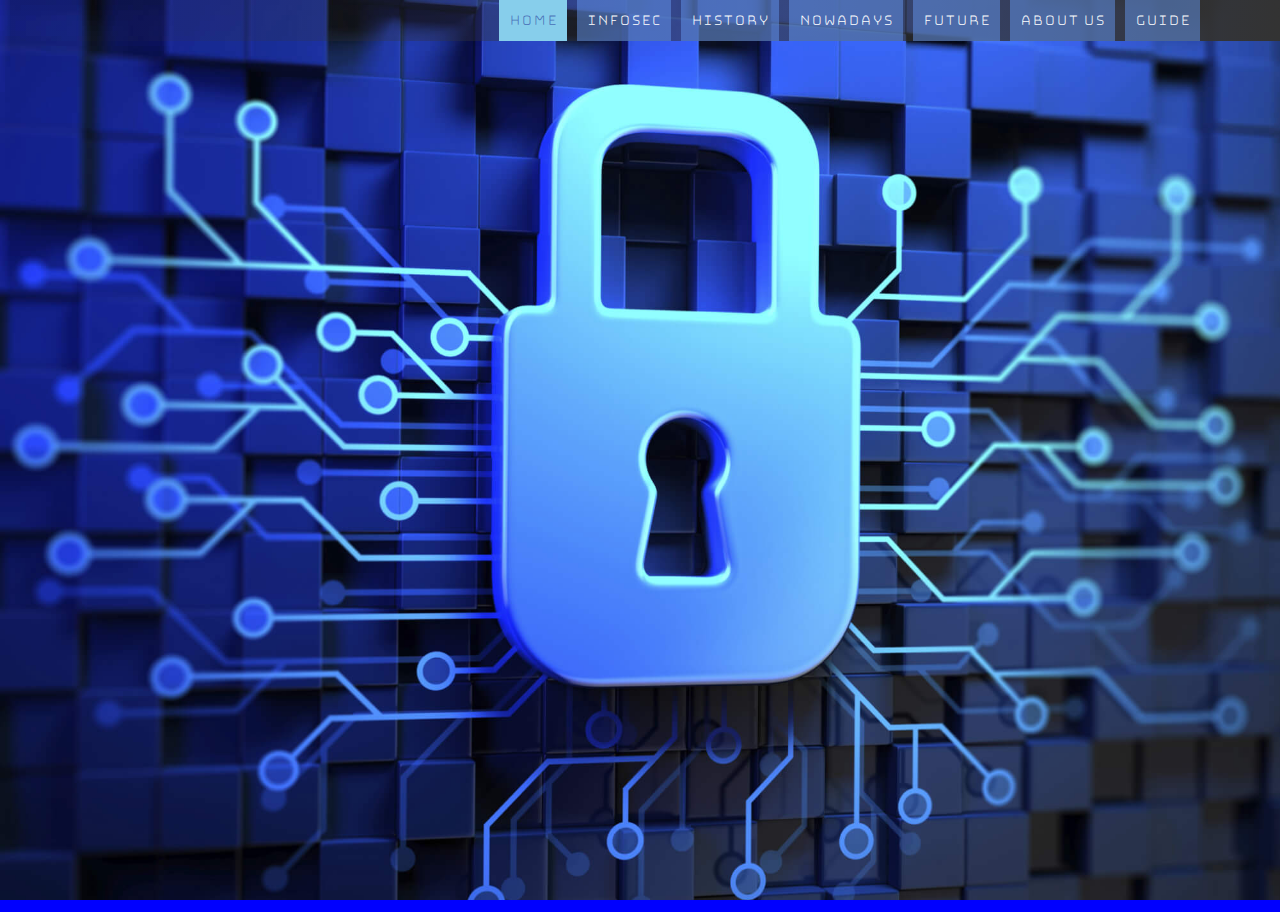
<file: index.html>
<!DOCTYPE html>
<html>
<head>
	<link rel="stylesheet" href="./css/cssmain.css">
	<link href="https://fonts.googleapis.com/css?family=Bungee+Hairline" rel="stylesheet">
	<link href="https://fonts.googleapis.com/css?family=Raleway:300" rel="stylesheet">
	<meta name="viewport" content="width=device-width, initial-scale=0.41, maximum-scale=1" />
</head>


<body link="#C0C0C0" vlink="#808080" alink="#FF0000">
	<div id="header">
		<ul>
			<li><input type="radio" onclick="handleClick(this)" id="g-option" name="selector"><label  for="g-option" id="g-option">GUIDE</label></li>
			<li><input type="radio" onclick="handleClick(this)" id="a-option" name="selector"><label  id="a-option" for="a-option">ABOUT US</label></li>
			<li><input type="radio" onclick="handleClick(this)" id="f-option" name="selector"><label  for="f-option" id="f-option">FUTURE</label></li>
			<li><input type="radio" onclick="handleClick(this)" id="n-option" name="selector"><label  for="n-option" id="n-option">NOWADAYS</label></li>
			<li><input type="radio" onclick="handleClick(this)" id="h-option" name="selector"><label  for="h-option" id="h-option">HISTORY</label></li>
			<li><input type="radio" onclick="handleClick(this)" id="i-option" name="selector"><label  for="i-option" id="i-option">InfoSec</label></li>
			<li><input type="radio" onclick="handleClick(0)" id="home-option" name="selector" checked="checked" ><label  for="home-option" id="home-option">HOME</label></li>
		</ul>
	</div>

	<div id="text" style="color: rgba(240,240,258,0.0)">
		>INFORMATION SECURITY
	</div>

	<div id="team" style="color: rgba(240,240,258,0.0)">
		>Team R
	</div>

	<div class="info" id="aboutis" >
	<h2>About Information Security</h2>
	We use <i>information security</i> every single day. We use it when we go to the shop and hide the card's PIN with our hands, when we protect our passwords, or when we keep our home key hidden. It's just that we don't think about it too much, or <i>at least</i> as much as we should.<br><br>
So, basically, information security means <i>preventing any type of unauthorized access</i> of our information.<br><br>
Information security covers lots of sub-areas, such as encryption, privacy, authentication, internet security and device-based security<br><br>
Here at <i><b>UCL</b></i>, research is very important. That is why we decided to ask the best people in the field about our research.<br></br>
As Meiser Sebastian, one of the UCL's academic staff, gave us a definition on his own, "Information security is about <i>analyzing</i> how the real world or real protocols are different from a computer trusted environment".<br>
We asked him why information security is important. Here is his answer(slightly paraphrased):<br><br>
"We live in a globally connected society that involves internet and applications which enables us to communicate all over the globe. The technology gives us a lot of opportunities but it also comes with risks.<br>
In a small environment, traditional security measures like physically going to a bank where they know you, your identity, your signature - they can conduct verifications. But to expand this globally, information security is needed.<br>
When you send something via the internet, <u>anyone</u> can potentially see it. For instance, internet banking will be too far-fetched without having security in the first place. This means that information security is important in achieving all these tasks in a safe way.<br>
In conclusion, in order to expand a physical and easily controllable action to a global environment/longer distances within a shorter time, security mechanisms are required."<br><br>

You go, UCL!<br>
<br>
<br>
For a quick introduction to information security, you can watch this video. It covers a lot of the basics regarding the topic.<br>
   <br>
   <iframe width="640" height="360" src="https://www.youtube.com/embed/92TUEOic9UE" frameborder="0" allowfullscreen style="margin: auto;"></iframe>
   <br><br>
	</div>
	

	<div class="info" id="history" >
		<h2><u>History of Information Security</u></h2>

<i>Information Security</i> has been an issue for a very long time. It might even exist since the invention of communication itself. For instance, the Romans created the Caesar cipher in <u>50 BC</u>; in order to have a safe medium of communication for their diplomats and military.<br><br>
But, the computers brought Information Security to a next level of complexity and importance.<br> <br>
<u>In the 1960s</u>, the early ages of computers, almost anyone with the most basic knowledge of computers could break into a device; until the first passwords and other digital protections were created<br><br>
<u>In the 1970s</u>, governments and other big organisations started using networks with critical data through telephone lines. When people realized the vulnerability of these infrastructures, they began working on the research of exploitable breaches. So, the first people who stole data, via the infiltration of telephone lines, were the first groups of hackers in the History of Computing. That is the first milestone of Information Security as it raised a new kind of threat for privacy<br><br>
<u>In the 1980s</u>: this strange decade witnessed a dramatic increase of cyber-attacks on banks' and other companies' servers while Information Security was only at its premises! Consequently, numerous robberies from a distance took place but neither the counter attacks nor the defensive measures existed at the time. Governments decided to establish new jurisdictions to penalize online offenses and started pursuing hackers. For instance, the 414s, a group of teenagers from Milwaukee who broke into various computer systems doing little damage but having the potential to do much worse, warned the US government and the FBI about the security issues of the national institutions. Indeed, their spokesman, Neal Patrick testified before the US House of representatives in 1983 about theses risks and arguably led to the six bill that were passed that year. That period marks an important progress in Information Security, elevating it to a national matter.<br><br>
<u>In the 1990s</u>, as the Internet was just released the year before, the masses started putting their personal information online.  Thus, all of these people became new preys for hackers who could benefit from their personal data. Important private data was stolen during these years, but once again, that extensively influenced the growth of Information Security. Firewalls as well as Antivirus began to be commercialized at a larger, global scale<br><br>
<u>In the 2000s</u>, as cybercrime became a true crime, the dissuasive aspect of hacking started to arise. However, Information Security still had to evolve as new hacking methods were created and new breaches in the online computer systems were found almost every day due to a gigantic community of hackers throughout the world. Next generations of Firewalls were developed and privacy became an everyday life concern for millions, if not billions of people.<br><br>
<u>In the 2010s</u>, the smartphones started to be used by billions of people, and raised new concerns for privacy and data security. For example, contactless payment platforms on smartphones could be hijacked by bold-enough hackers. This leads to a peer-to-peer theft on a daily basis, unless new and complex encryption methods like fingerprint authentications were created. These improvements in Information Security allow safe transactions and brand new technologies to develop<br><br>
<i>The future</i> of technology can be bright, providing that Information Security <u>remains</u> a priority for big companies and governments.
<br><br>
	</div>

	<div class="info" id="nowadays" >
		<h2><u>NOWADAYS - INTERNET SECURITY </u></h2>

	<i>Internet security</i> means securing the resources on the internet against attacks over the internet. It is <u>very essential</u> as it might involve the further development of future applications of the network.
<h4><u>For companies</u></h4>
Generally speaking, there is a contradictory relationship between the security of systems and the function of systems all the time. If a system <u>never</u> opens to the external environment, there would be <i>no</i> threat to the security from outside, which makes the system absolutely safe. <i>However</i>, when a company connected with international network offers shopping online, it makes a close and internal network become an external one. Then, plenty of security troubles rise as well. Even more, it also costs a higher management fee and it decreases the efficiency of network.
However, doing online business is unavoidable in today's society. Therefore, maintaining the <u>security of internet</u> becomes the key thing.<br>
To establish a full-range of secure systems, it should include the things as follows.<br><br>
<li>access controlling</li><br>
<li>security bug checking</li><br>
<li>anti-attack spying</li><br>
<li>communication encrypting</li><br>
<li>authentication</li><br>
<li>back-up and recovery</li><br>
These can all help users to avoid network accidents and increase the usable value of network. The more important applications and data online, the more necessary it is to keep them safe.<br>
<h4><u>For individuals</u></h4>
Malware is the biggest problem for the individuals. This is a kind of malicious software that crushes down the program process by implementing computer viruses, worms or trojan horses in order to take control of it.<br><br>
There are three types of malware —— trojan horses, worms and viruses.<br><br>
<li>Trojan horse: theis kind of program looks harmless, but it actually contains some hidden code aimed at damaging the system. Emailing users with this trojan horse program without instructions is a common way to exploit.</li><br>️<li>Worm: This can be expanded by itself, as it  can automatically expand from one computer to another computer in the internet environment. It can execute some harmful operations like consuming the internet or local resources.</li><br>
<li>The virus has a clear intention, which is to attach itself into the host environment to make it convenient for the transaction between computers. Viruses can damage both hardware and software, as well as destroy data. The virus code would be implemented immediately after the host environment is executed and could affect other new host environments.<br><br>
Malware also has some specific characteristics: it's hard to install/uninstall, it modifies the preferences without the users' permission, it popps up advertisement, collecting users' information with bad intentions and many more. Dealing with malware is usually a hot topic for the software engineers.<br>
<h4><u>For governments</u></h4>
If malware is closer to individuals, organisations like "Anonymous" might be a big problem for governments.<br>
Anonymous, a famous hacker association, appeals to increase the internet freedom in the world. Based on this intention, people in this organisation have done a lot of amazing work as mentioned below.<br><br>
<li>Invade the website of lots of governments and big international companies like CIA, Chinese government, Korean government, Philipines'offical website, Taiwan's education website, Japanese prime minister's official website, Thai police's website, Facebook, Sony, etc.</li><br>
<li>Give warning of ISIS and USA government on the world-wide website.</li><br>
<li>Successfully stop ISIS's plans of attacking Italy.</li><br>
Anonymous has also exposed a phone record between British police and FBI, which content included taking action against Anonymous. It is very embarassing that something like that happened, so they always be the first target of governments. Although they might do all the actions based on good intentions, it does make us realise that our resources and private informations are not safe.<br>
<u>Simple solution</u>
To do as much as you can to protect your privacy, the first step is to install a firewall.<br>
Firewall is a layer between internal network and external network. This is a defensive system which, according to the specific rules, give access and limits the transaction of data.<br><br>
The benefits:<br><br>
<li>Strengthening the network security strategy: it doesn't need to send all the security software to every device you use.</li><br>
<li>Monitoring network access: if all the data has to go through a firewall, it can thenrecord all these and analyse the data. Therefore, if some suspicious actions occur, the firewall can give a warning and offer details.</li><br>
<li>Preventing the leakage of the internal information: As it can separate the internal and external network, the consolation of internal key partial network can be achieved. A tiny and unnoticed bug can make a huge attack from outside come true. The firewall can hide these leaking internal details.</li><br>
Once you connect your computer with a network, you are actually putting your computer into a highly dangerous environment. But it is an unavoidable step. So what we need to do is to find the balance between security and the function of the network. A system's security can never be a perfect one, but we can try to make it as perfect as we can. This is our ultimate goal!<br><br>
We asked Meiser Sebastian what kind of research is being driven nowadays at UCL. Here is what it implies:<br><br>

Meiser Sebastian's research is mainly on privacy metrics and anonymity. He tried to find quantitative metrics for anonymity. Often when discussing this people either say: you're anonymous or you're not. This can't be quantified.<br>
But he tried to analyse the TOR protocol which can be used to hijack key address. Example: if you want to visit a website but do it without telling anyone who can observe the communication, TOR protocol can be used. TOR has 3 of these server which makes it even harder to follow the path through the internet.<br>

You can imagine it as sending a letter to someone. Instead of sending the letter directly to the recipient, (in which case anyone holding that letter can see who you are and whom you're sending it to), you choose 3 friends. You send a letter to your first friend and put a second letter inside the first with an address to send it to the second friend who gets the letter from the first. Inside the second letter, you can put a third letter addressing it to a third friend. Finally, inside that, you can put the actual letter. The idea of this is that the second friend can no longer see who you are because they didn't see who sent the letter. The third friend can see the recipient but also can't see who originally sent the letter. This detaches you from the recipient and protects the anonymity of the sender. This is the idea of TOR.<br>
Mr Sebastian developed a mathematical model to model TOR and to quantify whether an attacker would succeed in de-anonymising someone.<br><br>

With his research, he attempted to show problems, vulnerability and ways to quantify them to see whether they can be overcome; and how easy/hard that'll be with an evaluation of these methods.<br><br>

Can they be overcome? <br><br>

Yes, Meiser Sebastian is currently working with George and some students to invent a better system. But it has its drawbacks. For example, TOR is really fast which is nice for browsing but not so nice for achieving anonymity. <br>
<br>
Therefore, the foundational research done previously can actually lead to better protocols and that is the current aim.
<br><br>
	</div>

	<div class="info" id="future" >
		<h2><u>The Future of information security</u></h2>

<i>The Future of information security </i> is very hard to accurately predict, largely because most forms of information security is relative.<br>
This means that we can only defend against something that we know about.<br>
That said, we can predict some things. In the modern era, there are <i>two ways</i> to access secured data.<br>

<h2>Physical protection</h2>

The first is fairly straight forward, you gain access to where the data is physically stored and access it <i>directly</i>.<br>
To defend against this, we do many things. <i>The first line of defence</i> comes in the form of law, this deters potential thieves due to fear of the consequences. <i>The next </i>comes in physical defence where measures are put in place to prevent a thief from accessing the data. <i>The third stage </i>is encryption.<br>
<br><u>Encryption</u> is a method of hiding the meaning of the data, rendering it largely useless. This process uses a variety of protocols. These protocols are then reversed when an authorised user is detected, normally, the data from this authentication is somehow involved in the encryptions, but that is another matter. This does however bring us to the problem of authentication. Just a couple of lines ago I mentioned that the data is un-encrypted when an authorised user is detected, however there are ways of tricking this process.<br>
As such much of the research in this field revolves around more secure methods of authentication.<br>
This requires the ability for people to input intensely complex keywords, and so far, the most promising route seems to be biometrics.<br>

<br><u>Biometrics</u> is the process of collecting information from the body. In this field, it is using that information in the place off a password in normal encryption systems. Doing this allows users to input a much more complex key with much less effort.<br>
However this does have some disadvantages, specifically, including all the fingers, the plans and the eyes, there are a total of fourteen easily accessible biometric sites on the human body. To alleviate this, researchers have been developing something arguably more secure.<br>
Specifically, they have devised a way of using EEG readings of a brain that is shown specific words or images as a new biometric input. What is extremely helpful is that these images can be changed. However the main problem in this case is the implementation. Until there is a more efficient means of gathering the requisite data, it will be nigh impossible to properly implement this technique.<br>

<img src="./res/pass.png" class="imgf"><br>
<h2><u>Network Protection</u></h2>

The other way of accessing secured data is accessing it <i>remotely</i>.
This mainly revolves around stopping intrusions into a network from a remote source. This involves a level of encryption, however this can be bypassed if someone intercepts the encryption key.<br>
To this end scientists have found a way of sending a cypher without the possibility of interception. They have created a system that sends one of a pair of entangled photons to the target. This allows the sender to retroactively encode data onto the photon once it has reached the recipient rather than when the sender sends the message. Thus, if the photon is intercepted, the cypher is not sent and there is no way for the encryption to be broken.<br>
<br>
Even here, at <i><u>UCL</u></i>, researchers battle with the future. We have interviewed <u>Meiser Sebastian</u>, one of the academic staff, and here is his answer:<br><br>
Can you highlight some research examples and where the research area is leading to in the future?<br><br>
We had a mathematical model for quantifying anonymity which inputs a TOR network status - a file that's uploaded every hour. TOR client uses that to know which other servers exist. So we get the file, calculate and get a number. This can be put into practice by developing an add-on. TOR comes with a browser like Firefox but more secure that automatically uses TOR.<br>
A student of Mr Sebastian made a TOR browser plugin that runs in the background to calculate our guarantees and shows whether it's good/bad/mixed and compares it with how anonymity guarantees have been in the past. If something weird happens then, as a client, you normally wouldn't be able to see it in a browser. However, the add-on would show it if the guarantees calculated are much worse than expected.<br>
The <i>benefit</i> is that the user can have a product which takes all the foundational stuff and provides some <i>advantage</i>. It is helpful in raising awareness of the user to see whether some unexpected stuff is going on and to not do stuff on internet which are too privacy-critical.<br>
<br><br>
	</div>

	<div class="info" id="about" >
		<h2><u>A summary of the team members and their roles</u></h2>

Georgia Preda<br>
<li>Designed and set-up the website</li>
<li>About information security page</li>
 <br>
Chirag Hegde<br>
<li>Future and Guide pages</li>
<li>Set the server up</li>
<li>Bibliography</li>
 <br>
Bharghavi Damodharan<br>
<li>Current research at UCL and its' implications</li>
<li>Research examples and future scope</li>
<li>Edited and proofread pages</li>
<li>Importance of Information Security</li>
 <br>
Pierre-Alexandre Gruman<br>
<li>History of Information security page</li>
<br>

Xiaohan Shen<br>
<li>Internet Security page</li><br>
<br><br><h3>Bibliography<h3><br>
"The 414s." <i>Wikipedia.</i> Wikimedia Foundation, n.d. Web. 07 Nov. 2016. <https://en.wikipedia.org/wiki/The_414s><br><br>
Bisk. "The History of Information Security." <i>The History of Information Security.</i> Villanova University, n.d. Web. 07 Nov. 2016. <https://www.villanovau.com/resources/iss/history-of-information-security/#.WB_SPTuztv4><br><br>
"Don't Ask for Your Privacy. Take It Back." <i>Reset the Net.</i> Fight for the Future, n.d. Web. 06 Nov. 2016. <https://www.resetthenet.org/><br><br>
"The Enemies of Internet." <i>The Enemies of Internet.</i> Reporters Without Borders, n.d. Web. 06 Nov. 2016. <http://surveillance.rsf.org/en/><br><br>
France-Presse, Agence. "Massive Police State Controls North Korea: Study." <i>Raw Story. </i>Rawstory.com, 19 July 2012. Web. 06 Nov. 2016. <http://www.rawstory.com/2012/07/massive-police-state-controls-north-korea-study/><br><br>
Greenwald, Glenn. "XKeyscore: NSA Tool Collects 'nearly Everything a User Does on the Internet'" <i>The Guardian. Guardian News and Media, 31 July 2013. Web. 07 Nov. 2016. <https://www.theguardian.com/world/2013/jul/31/nsa-top-secret-program-online-data><br><br>
Griffin, Andrew. "UK Surveillance Agencies Illegally Kept Data on British Citizens' Communications, Spying Court Finds." <i>The Independent.</i> Independent Digital News and Media, 17 Oct. 2016. Web. 06 Nov. 2016. <http://www.independent.co.uk/life-style/gadgets-and-tech/news/uk-spying-surveillance-investigatory-powers-bill-tribunal-gchq-intelligence-agencies-a7366386.html><br><br>
"Guardian Project - People, Apps and Code You Can Trust." <i>Guardian Project.</i> The Guardian Project, n.d. Web. 06 Nov. 2016. <https://guardianproject.info/><br><br>
Hernadi Folj Skribent, Alexandra. "I Morgon Börjar FRA-lagen Gälla." <i>SvD.se.</i> Svenska Dagbladet, 30 Nov. 2009. Web. 07 Nov. 2016. <http://www.svd.se/i-morgon-borjar-fra-lagen-galla><br><br>
"Information Security." <i>Wikipedia.</i> Wikimedia Foundation, n.d. Web. 07 Nov. 2016. <https://en.wikipedia.org/wiki/Information_security><br><br>
Julian, Ted. "Defining Moments in the History of Cyber-Security." <i>Infosecurity Magazine.</i> Reed Exhibitions Ltd., 04 Dec. 2014. Web. 07 Nov. 2016. <http://www.infosecurity-magazine.com/opinions/the-history-of-cybersecurity/><br><br>
"Kolab Community :: Collaborate in Confidence." <i>Kolab Community :: Collaborate in Confidence. </i>Kola Systems, n.d. Web. 06 Nov. 2016. <https://www.kolab.org/><br><br>
Kravets, David. "Welcome to the Machine—Yahoo Mail Scanning Exposes Another US Spy Tool." <i>Ars Technica. </i>Conde Nast Digital, 06 Oct. 2016. Web. 06 Nov. 2016. <http://arstechnica.com/tech-policy/2016/10/welcome-to-the-machine-yahoo-mail-scanning-exposes-another-us-spy-tool/><br><br>
Lawler, David. "NSA Contractor Charged over Alleged Theft of Top Secret US Government Hacking Tools." <i>The Telegraph. </i>Telegraph Media Group, 05 Oct. 2016. Web. 06 Nov. 2016. <http://www.telegraph.co.uk/news/2016/10/05/nsa-contractor-charged-over-alleged-theft-of-secret-us-governmen/><br><br>
Lynett, Mike. "A History of Information Security From Past to Present." <i>A History of Information Security From Past to Present.</i> Hybrid Document Systems Inc., 25 Nov. 2015. Web. 07 Nov. 2016. <http://blog.mesltd.ca/a-history-of-information-security-from-past-to-present><br><br>
Mohan, Vishwa. "MHA to Make Security Data Tamper-free - Times of India." <i>The Times of India.</i> Bennett, Coleman & Co. Ltd., 02 Oct. 2009. Web. 06 Nov. 2016. <http://timesofindia.indiatimes.com/india/MHA-to-make-security-data-tamper-free/articleshow/5078546.cms><br><br>
"A New Kind of Instant Messaging." <i>Project Tox.</i> Digital Ocean, n.d. Web. 06 Nov. 2016. <https://tox.chat/><br><br>
Poulsen, Kevin. "FBI's Secret Spyware Tracks Down Teen Who Made Bomb Threats." <i>Wired.com.</i> Conde Nast Digital, 18 July 2007. Web. 07 Nov. 2016. <https://www.wired.com/2007/07/fbi-spyware/><br><br>
"Privacy - Definition of Privacy in English | Oxford Dictionaries." <i>Oxford Dictionaries.</i> Oxford Dictionaries, n.d. Web. 06 Nov. 2016. <https://en.oxforddictionaries.com/definition/privacy><br><br>
Rafia, Shaikh. "GCHQ Spies Unlawfully Collected Mass Data for Over 17 Years." <i>WCCFtech.</i> WCCF PTE LTD, 20 Oct. 2016. Web. 06 Nov. 2016. <http://wccftech.com/gchq-spies-unlawful-surveillance/><br><br>
"Reports." <i>Privacy International.</i> Privacy International, n.d. Web. 07 Nov. 2016. <https://www.privacyinternational.org/reports/surveillance-monitor-2007-international-country-rankings><br><br>
Sputnik. "UK Spy Agencies 'Acted Outside the Law' Collecting Citizens' Data." <i>UK Spy Agencies 'Acted Outside the Law' Collecting Citizens' Data.</i> Sputnik News, 19 Oct. 2016. Web. 06 Nov. 2016. <https://sputniknews.com/europe/201610191046496988-uk-spy-agencies-snooping/><br><br>
Stilgherrian. "Aus Becoming Surveillance State: Ludlam | ZDNet." <i>ZDNet.</i> CBS Interactive, 20 Jan. 2012. Web. 06 Nov. 2016. <http://www.zdnet.com/article/aus-becoming-surveillance-state-ludlam/><br><br>
"WiFi Pineapple." <i>WiFi Pineapple.</i> Hak5 LLC, n.d. Web. 06 Nov. 2016. <https://www.wifipineapple.com/><br><br>
<br><br>
<br><br>
<h>Background image :<h><br><br>
<br>
"Information Security - BelvaTech." <i>BelvaTech</i>. BelvaInfoTech, n.d. Web. 07 Nov. 2016. <http://belvatech.com/information-security/><br><br>
<br><br>
Special Thanks to Meiser Sebastian for allowing us to  interview him!<br><br><br><br>
	</div>

	<div class="info" id="guide">

		<h2><u>Guide to Information Security </u></h2>
		How one goes about <u>protecting their data</u> is a <u>very important</u> task which greatly depends on how much effort one is willing to put into defending their data.<br>
<br>
This <u>mainly</u> comes from the cost that is incurred from using such protective measures. More advanced methods of information security tend to generate a delay when using the internet and after a certain point in general use as well. This comes from the various extra steps it takes for one's computer to be able to <i>access</i>, <i>store</i>, <i>transmit</i> or <i>receive</i> this data.<br>
<br>
However for most normal people there isn't too much one needs to do.<br>
<br>
<u>The first step</u> would be to make sure that any file you are uploading to the internet is a file that you are fine with being leaked. This simple act can <i>seriously</i> limit the repercussions one receives from a breach of information security.<br>
<u>The next step</u> would be to make sure you read the terms of service, or at least skim them. If you can understand at least the key words you can get a feel of how various services want you to allow <i>them</i> to treat your data. For example, one of Google's terms of service is that they can tracy your searches and use this information to target ads more accurately.<br>
<u>The third step</u> would be to install an Anti-Virus software, make sure you run it every week or so to clear out your computer. While this won't protect you from the most malicious of code, most common <i>viruses</i>, <i>worms</i> and <i>trojans</i> <i>can</i> and <i>will</i> be spotted.<br>
<br>
However possibly the simplest action would be <i>to practice good password etiquette</i>. Unsurprisingly, there are a lot of ways to improve password security, however there is one that is fairly simple: </u>make it longer</u>. That does not mean hard to remember mind you, it's a lot easier to remember Gl0wingGr33nEyes@Night than it is to remember x3rY4j*u, and the former is a lot stronger.<br>
<br>
The <u>final piece of advice</u> I can give you is to avoid sending any sensitive data over WI-FI or other similar systems in public. Systems such as a WIFI pineapple and or the Triggerfish allow people to tap into WIFI and cellular connections respectively, so AVOID using internet banking and other, similar websites while in public.<br>
<br>
If you are worried that you will be specifically targeted things get a lot harder.<br>
<br>
 As with a lot of things, it is much harder to defend against <i>concerted</i> attempts from a hacker, or government surveillance. To this end there is a lot more you can do to protect yourself.<br>
<u>The first step</u> would be to install a <i>VPN</i>. A VPN will anonymise the data, preventing it being linked to you. It also encrypts data transfer between you and the VPN, which does help when someone is trying to listen in on your communications over the WI-FI network or cellular data.<br>
<u>The next thing</u> you can do would be to install encrypted variants of common applications. <u>Reset the Net</u> has a privacy pack which provides encrypted chat and calling for you phone, encrypted chats for you computer, and Tor, a browser that acts like a VPN to a certain extent.<br>
<br>
There are a few more things you can do, primarily by finding alternatives to common internet based applications that you use. For example, <u>Tox</u> provides a fairly secure alternative to Skype. However it requires that you send the encryption key to the other person directly rather than some of the more normal encryption protocols used today. It is not too difficult to search for a secure alternative for most programs. One <u>exception</u> is Google Docs, or other collaborative document editing software. The best alternative my research could turn up is <u>Kolab</u>. However it is a largely corporate focused system. The most secure alternative would be to use one of the other programs to send encrypted files and share work that way, though that has the downside of not allowing collaboration in real time.<br>
<br>
This will tend to protect you against most things short of someone physically forcing you to give them access to your data. <i>However</i>, these systems are not 100% secure. VPNs can be tapped at the VPS server location, quickly undoing all the work that it does. Such things however, tend to be solely in the realm of government surveillance. To this end, when selecting a system such as a VPN where there is remote hardware that you are connecting to, avoid picking something hosted in the following countries:<br>
<br>
<li>Australia</li><br>
<li>New Zealand</li><br>
<li>Bahrain</li><br>
<li>China</li><br>
<li>Germany</li><br>
<li>India</li><br>
<li>Iran</li><br>
<li>Netherlands</li><br>
<li>North Korea</li><br>
<li>Russia</li><br>
<li>Syria</li><br>
<li>United Kingdom</li><br>
<li>United States</li><br>
<li>Vietnam</li><br>
<br>
These countries have been known to spy on internet communications passing through their jurisdiction. Some, like the US and India even have <u>legislation</u> granting them legal right to monitor such traffic.<br>
<br>
However, keep in mind the the average person does not need a very high level of security. <u>Mass Surveillance</u> often looks for keywords and other such specific information to provide the users with what they are looking for and not a the unending rush of information that is collected. As such, the most almost anyone would need is a VPN hosted in a fairly safe country.
<br><br>
A final recommendation from the UCL's Information Security staff:<br>
<br>
No-Script: This is a Firefox plugin which deactivates old scripts. You'll have to manually select which domains' you want to allow; for a short period of time. It can also handle permanent permissions, but ideally, It is only advisable for the sites you trust and visit all the time.
	<br>
<br></div>

	<div class="zorzoane" style="color: rgba(240,240,258,0.0);animation-delay:3s;">
		0

	</div>

	<div class="zorzoane" style="color: rgba(240,240,258,0.0);animation-delay:5.33s ;">
		1
	</div>

	<div class="zorzoane" style="color: rgba(240,240,258,0.0);animation-delay:6s;">
		0
	</div>

	<div class="zorzoane" style="color: rgba(240,240,258,0.0);animation-delay:6.33s ;">
		1
	</div>

	<div class="zorzoane" style="color: rgba(240,240,258,0.0);animation-delay:7.33s ;">
		1
	</div>

	<div class="zorzoane" style="color: rgba(240,240,258,0.0);animation-delay: 8.75s ;">
		0
	</div>
		<script>
		var k=0;
		function handleClick(myRadio) {

			if(k!=0)
			{
				if(k.id=="h-option")
				{
					document.getElementById("history").style.animation = "page_outro 1s ease-out forwards";
					document.getElementById("history").style.setProperty("-webkit-transition", "page_outro 1s forwards");

				}
				else if(k.id=="n-option"){
					document.getElementById("nowadays").style.animation = "page_outro 1s ease-out forwards";
					document.getElementById("nowadays").style.setProperty("-webkit-transition", "page_outro 1s forwards");
						}
				else if(k.id=="f-option"){
					document.getElementById("future").style.animation = "page_outro 1s ease-out forwards";
					document.getElementById("future").style.setProperty("-webkit-transition", "page_outro 1s forwards");
					}
				else if(k.id=="a-option"){
					document.getElementById("about").style.animation = "page_outro 1s ease-out forwards";
					document.getElementById("about").style.setProperty("-webkit-transition", "page_outro 1s forwards");
				}
				else if(k.id=="g-option"){
					document.getElementById("guide").style.animation = "page_outro 1s ease-out forwards";
					document.getElementById("guide").style.setProperty("-webkit-transition", "page_outro 1s forwards");
				}
				else if(k.id=="i-option"){
					document.getElementById("aboutis").style.animation = "page_outro 1s ease-out forwards";
					document.getElementById("aboutis").style.setProperty("-webkit-transition", "page_outro 1s forwards");
				}

			}
			else
			{
				document.getElementById("text").style.animation = "text_out 1s ease-out forwards";
				document.getElementById("text").style.setProperty("-webkit-transition", "text_out 1s forwards");
				document.getElementById("team").style.animation = "team_out 1s ease-out forwards";
				document.getElementById("team").style.setProperty("-webkit-transition", "team_out 1s forwards");

			}

			if(myRadio.id=="h-option")
			{
				document.getElementById("history").style.animation = "page_intro  1.5s 0.5s linear forwards";
				document.getElementById("history").style.setProperty("-webkit-transition", "page_intro 1.5s 0.5s linear forwards");

			}
			else if(myRadio.id=="n-option"){
				document.getElementById("nowadays").style.animation = "page_intro 1.5s 0.5s linear forwards";
				document.getElementById("nowadays").style.setProperty("-webkit-transition", "page_intro 1.5s 0.5s linear forwards");
					}
			else if(myRadio.id=="f-option"){
				document.getElementById("future").style.animation = "page_intro 1.5s 0.5s linear forwards";
				document.getElementById("future").style.setProperty("-webkit-transition", "page_intro 1.5s 0.5s linear forwards");
				}
			else if(myRadio.id=="a-option"){
				document.getElementById("about").style.animation = "page_intro 1.5s linear forwards";
				document.getElementById("about").style.setProperty("-webkit-transition", "page_intro 1.5s 0.5s linear forwards");
			}
			else if(myRadio.id=="g-option"){
				document.getElementById("guide").style.animation = "page_intro 1.5s linear forwards";
				document.getElementById("guide").style.setProperty("-webkit-transition", "page_intro 1.5s 0.5s linear forwards");
			}
			else if(myRadio.id=="i-option"){
				document.getElementById("aboutis").style.animation = "page_intro 1.5s linear forwards";
				document.getElementById("aboutis").style.setProperty("-webkit-transition", "page_intro 1.5s 0.5s linear forwards");
			}
			else if(myRadio==0){
				document.getElementById("text").style.animation = "text 1.5s 0.75s ease-out forwards";
				document.getElementById("text").style.setProperty("-webkit-transition", "text 1.5s 0.75s  forwards");
				document.getElementById("team").style.animation = "team 1.5s 1s ease-out forwards";
				document.getElementById("team").style.setProperty("-webkit-transition", "team 1.5s 1s forwards");
			}

			k=myRadio;

	}
	</script>
</body>
</html>
</file>
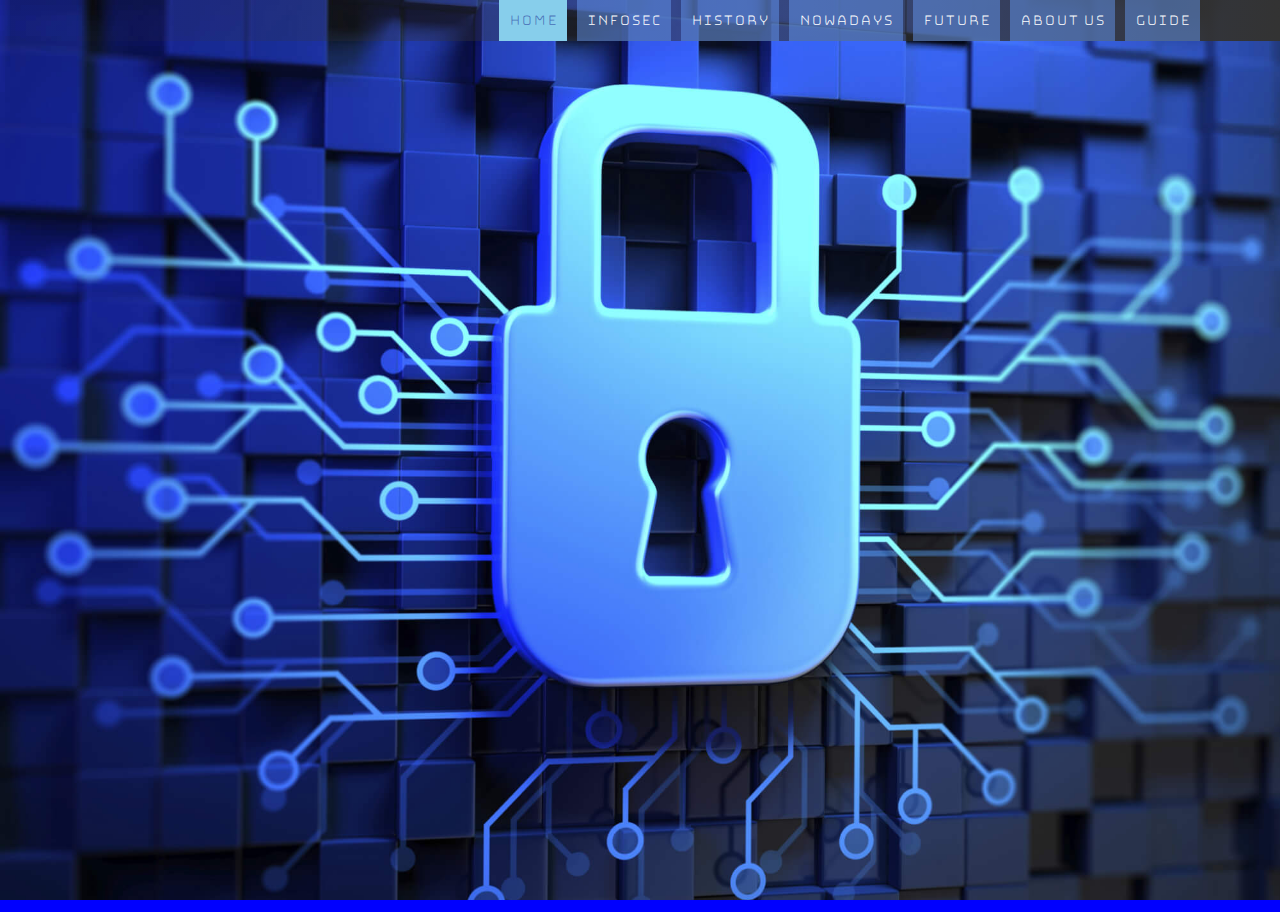
<file: site.html>
<!DOCTYPE html>
<html>
<head>
	<link rel="stylesheet" href="./css/cssmain.css">
	<link href="https://fonts.googleapis.com/css?family=Bungee+Hairline" rel="stylesheet">
	<link href="https://fonts.googleapis.com/css?family=Raleway:300" rel="stylesheet">
</head>


<body link="#C0C0C0" vlink="#808080" alink="#FF0000">

	<div id="header">
		<ul>
			<li><input type="radio" onclick="handleClick(this)" id="g-option" name="selector"><label  for="g-option" id="g-option">GUIDE</label></li>
			<li><input type="radio" onclick="handleClick(this)" id="a-option" name="selector"><label  id="a-option" for="a-option">ABOUT US</label></li>
			<li><input type="radio" onclick="handleClick(this)" id="f-option" name="selector"><label  for="f-option" id="f-option">FUTURE</label></li>
			<li><input type="radio" onclick="handleClick(this)" id="n-option" name="selector"><label  for="n-option" id="n-option">NOWADAYS</label></li>
			<li><input type="radio" onclick="handleClick(this)" id="h-option" name="selector"><label  for="h-option" id="h-option">HISTORY</label></li>
			<li><input type="radio" onclick="handleClick(this)" id="i-option" name="selector"><label  for="i-option" id="i-option">InfoSec</label></li>
			<li><input type="radio" onclick="handleClick(0)" id="home-option" name="selector" checked="checked" ><label  for="home-option" id="home-option">HOME</label></li>
		</ul>
	</div>

	<div id="text" style="color: rgba(240,240,258,0.0)">
		>INFORMATION SECURITY
	</div>

	<div id="team" style="color: rgba(240,240,258,0.0)">
		>Team R
	</div>

	<div class="info" id="aboutis" >
	<h2>About Information Security</h2>
	We use <i>information security</i> every single day. We use it when we go to the shop and hide the card’s PIN with our hands, when we protect our passwords, or when we keep our home key hidden. It’s just that we don’t think about it too much, or <i>at least</i> as much as we should.<br><br>
So, basically, information security means <i>preventing any type of unauthorized access</i> of our information.<br><br>
Here at <i><b>UCL</b></i>, research is very important. That is why we decided to ask the best people in the field about our research.<br></br>
As Meiser Sebastian, one of the UCL’s academic staff, gave us a definition on his own, "Information security is about <i>analyzing</i> how the real world or real protocols are different from a computer trusted environment".<br>
We asked him why information security is important. Here is his answer(slightly paraphrased)):<br><br>
“We live in a globally connected society that involves internet and applications which enables us to communicate all over the globe. The technology gives us a lot of opportunities but it also comes with risks.<br>
In a small environment, traditional security measures like physically going to a bank where they know you, your identity, your signature – they can conduct verifications. But to expand this globally, information security IS needed.<br>
When you send something via the internet, <u>anyone</u> can potentially see it. For instance, internet banking will be too far-fetched without having security in the first place. This means that information security is important in achieving all these tasks in a safe way.<br>
In conclusion, in order to expand a physical and easily controllable action to a global environment/longer distances within a shorter time, security mechanisms are required.”<br><br>

You go, UCL!<br>
	</div>

	<div class="info" id="history" >
		<h2><u>History of Information Security</u></h2>

<i>Information Security</i> has been an issue for a very long time. It might even exist since the invention of communication itself. For instance, the Romans created the Caesar cipher in <u>50 BC</u>; in order to have a safe medium of communication for their diplomats and military.<br><br>
But, the computers brought Information Security to a next level of complexity and importance.<br> <br>
<u>In the 1960s</u>, the early ages of computers, almost anyone with the most basic knowledge of computers could break into a device; until the first passwords and other digital protections were created. <br><br>
<u>In the 1970s</u>, governments and other big organisations started using networks with critical data through telephone lines. When people realized the vulnerability of these infrastructures, they began working on the research of exploitable breaches. So, the first people who stole data, via the infiltration of telephone lines, were the first groups of hackers in the History of Computing. That is the first milestone of Information Security as it raised a new kind of threat for privacy. <br><br>
<u>In the 1980s</u>: this strange decade witnessed a dramatic increase of cyber-attacks on banks’ and other companies’ servers while Information Security was only at its premises! Consequently, numerous robberies from a distance took place but neither the counter attacks nor the defensive measures existed at the time. Governments decided to establish new jurisdictions to penalize online offenses and started pursuing hackers. For instance, the 414s, a group of teenagers from Milwaukee who broke into various computer systems doing little damage but having the potential to do much worse, warned the US government and the FBI about the security issues of the national institutions. Indeed, their spokesman, Neal Patrick testified before the US House of representatives in 1983 about theses risks and arguably led to the six bill that were passed that year. That period marks an important progress in Information Security, elevating it to a national matter.<br><br>
<u>In the 1990s</u>, as the Internet was just released the year before, the masses started putting their personal information online.  Thus, all of these people became new preys for hackers who could benefit from their personal data. Important private data was stolen during these years, but once again, that extensively influenced the growth of Information Security. Firewalls as well as Antivirus began to be commercialized at a larger, global scale. <br><br>
<u>In the 2000s</u>, as cybercrime became a true crime, the dissuasive aspect of hacking started to arise. However, Information Security still had to evolve as new hacking methods were created and new breaches in the online computer systems were found almost every day due to a gigantic community of hackers throughout the world. Next generations of Firewalls were developed and privacy became an everyday life concern for millions, if not billions of people.<br><br>
<u>In the 2010s</u>, the smartphones started to be used by billions of people, and raised new concerns for privacy and data security. For example, contactless payment platforms on smartphones could be hijacked by bold-enough hackers. This leads to a peer-to-peer theft on a daily basis, unless new and complex encryption methods like fingerprint authentications were created. These improvements in Information Security allow safe transactions and brand new technologies to develop. <br><br>
<i>The future</i> of technology can be bright, providing that Information Security <u>remains</u> a priority for big companies and governments.
<br><br>
	</div>

	<div class="info" id="nowadays" >
		<h2><u>NOWADAYS - INTERNET SECURITY </u></h2>

	<i>Internet security</i> means securing the resources on the internet against attacks over the internet. It is <u>very essential</u> as it might involve the further development of future applications of the network.
<h4><u>For companies</u></h4>
Generally speaking, there is a contradictory relationship between the security of systems and the function of systems all the time. If a system <u>never</u> opens to the external environment, there would be <i>no</i> threat to the security from outside; which make the system absolutely safe. <i>However</i>, when a company connected with international network offer shopping online, it makes a close and internal network become an external one. Then, plenty of security troubles come as well. Even more, it also costs a higher management fee and it decreases the efficiency of network.
However, doing online business is unavoidable in today’s society. Therefore, maintaining the <u>security of internet</u> becomes the key thing.<br>
To establish a full-range of secure systems, it should include the things as follows.<br><br>
<li>access controlling</li><br>
<li>security bug checkingc</li><br>
<li>anti-attack spying</li><br>
<li>communication encrypting</li><br>
<li>️authentication</li><br>
<li>back-up and recovery</li><br>
These can all help users to avoid network accidents and increase the usable value of network. The more important applications and data online, the more necessary it is to keep them safe.<br>
<h4><u>For individuals</u></h4>
Malware is the biggest problem for the individuals. This is a kind of malicious software that crushes down the program process by implementing computer viruses, worms or trojan horses in order to take control of it.<br>
There are three types of malware —— trojan horses, worms and viruses.<br>
<li>Trojan horse: theis kind of programs looks harmless, but it actually contains some hidden code aimed at damaging the system. Emailing users with this trojan horse program without instructions is a common way to exploit.</li><br>️
<li>Worm: This can be expanded by itself, as it  can automatically expand from one computer to another computer in the internet environment. It can execute some harmful operations like consuming the internet or local resources.</li><br>
<li>The virus has a clear intention, which is to attach itself into the host environment to make it convenient for the transaction between computers. Viruses can damage both hardware and software, as well as destroy data. The virus code would be implemented immediately after the host environment is executed and could affect other new host environments.<br><br>
Malware also has some specific characteristics: it’s hard to install/uninstall, it modifies the preferences without the users’ permission, it popps up advertisement, collecting users’ information with bad intentions and many more. Dealing with malware is usually a hot topic for the software engineers.<br>
<h4><u>For governments</u></h4>
If malware is closer to individuals, organisations like “Anonymous” might be a big problem for governments.<br>
Anonymous, a famous hacker association, appeals to increase the internet freedom in the world. Based on this intention, people in this organisation have done a lot of amazing work as mentioned below.<br><br>
<li>Invade the website of lots of governments and big international companies like CIA, Chinese government, Korean government, Philipines’offical website, Taiwan’s education website, Japanese prime minister’s official website, Thai police’s website, Facebook, Sony, etc.</li><br>
<li>Give warning of ISIS and USA government on the world-wide website.</li><br>
<li>Successfully stop ISIS’s plans of attacking Italy</li>.<br>
Anonymous has also exposed a phone record between British police and FBI, which content included taking action against Anonymous. It is very embarassing that something like that happened, so they always be the first target of governments. Although they might do all the actions based on good intentions, it does make us realise that our resources and private informations are not safe.<br>
<u>Simple solution</u>
To do as much as you can to protect your privacy, the first step is to install a firewall.<br>
Firewall is a layer between internal network and external network. This is a defensive system which, according to the specific rules, give access and limits the transaction of data.<br><br>
The benefits:<br><br>
<li>Strengthening the network security strategy: it doesn't need to send all the security software to every device you use.</li><br>
<li>Monitoring network access: if all the data has to go through a firewall, it can thenrecord all these and analyse the data. Therefore, if some suspicious actions occur, the firewall can give a warning and offer details.</li><br>
<li>Preventing the leakage of the internal information: As it can separate the internal and external network, the consolation of internal key partial network can be achieved. A tiny and unnoticed bug can make a huge attack from outside come true. The firewall can hide these leaking internal details.</li><br>
Once you connect your computer with a network, you are actually putting your computer into a highly dangerous environment. But it is an unavoidable step. So what we need to do is to find the balance between security and the function of the network. A system’s security can never be a perfect one, but we can try to make it as perfect as we can. This is our ultimate goal!<br>
<br><br>
	</div>

	<div class="info" id="future" >
		<h2><u>The Future of information security</u></h2>

<i>The Future of information security </i> is very hard to accurately predict, largely because most forms of information security is relative.<br>
This means that we can only DEFEND against something that we know about.<br>
That said, we can predict some things. In the modern era, there are <i>two ways</i> to access secured data.<br>

<h2>Physical protection</h2>

The first is fairly straight forward, you gain access to where the data is physically stored and access it <i>directly</i>.<br>
To defend against this, we do many things. <i>The first line of defence</i> comes in the form of law, this deters potential thieves due to fear of the consequences. <i>The next </i>comes in physical defence where measures are put in place to prevent a thief from accessing the data. <i>The third stage </i>is ENCRYPTION.<br>
<br><u>Encryption</u> is a method of hiding the meaning of the data, rendering it largely useless. This process uses a variety of protocols. These protocols are then reversed when an authorised user is detected, normally, the data from this authentication is somehow involved in the encryptions, but that is another matter. This does however bring us to the problem of AUTHENTICATION. Just a couple of lines ago I mentioned that the data is un-encrypted when an authorised user is detected, however there are ways of tricking this process.<br>
As such much of the research in this field revolves around more secure methods of authentication.<br>
This requires the ability for people to input intensely complex keywords, and so far, the most promising route seems to be BIOMETRICS.<br>

<br><u>Biometrics</u> is the process of collecting information from the body. In this field, it is using that information in the place off a password in normal encryption systems. Doing this allows users to input a much more complex key with much less effort.<br>
However this does have some disadvantages, specifically, including all the fingers, the plans and the eyes, there are a total of fourteen easily accessible biometric sites on the human body. To alleviate this, researchers have been developing something arguably more secure.<br>
Specifically, they have devised a way of using EEG readings of a brain that is shown specific words or images as a new biometric input. What is extremely helpful is that these images can be changed. However the main problem in this case is the implementation. Until there is a more efficient means of gathering the requisite data, it will be nigh impossible to properly implement this technique.<br>

<img src="./res/pass.png" class="imgf"><br>
<h2><u>Network Protection</u></h2>

The other way of accessing secured data is accessing it <i>remotely</i>.
This mainly revolves around stopping intrusions into a network from a remote source. This involves a level of encryption, however this can be bypassed if someone intercepts the encryption key.<br>
To this end scientists have found a way of sending a cypher without the possibility of interception. They have created a system that sends one of a pair of entangled photons to the target. This allows the sender to retroactively encode data onto the photon once it has reached the recipient rather than when the sender sends the message. Thus, if the photon is intercepted, the cypher is not sent and there is no way for the encryption to be broken.<br>
Even here, at <i><u>UCL</u></i>, researchers battle with the future. We have interviewed <u>Meiser Sebastian</u>, one of the academic staff, and here is his answer:<br><br>
Can you highlight some research examples and where the research area is leading to in the future?<br><br>
We had a mathematical model for quantifying anonymity which inputs a TOR network status - a file that’s uploaded every hour. TOR client uses that to know which other servers exist. So we get the file, calculate and get a number. This can be put into practice by developing an add-on. TOR comes with a browser like Firefox but more secure that automatically uses TOR.<br>
A student of Mr Sebastian made a TOR browser plugin that runs in the background to calculate our guarantees and shows whether it’s good/bad/mixed and compares it with how anonymity guarantees have been in the past. If something weird happens then, as a client, you normally wouldn’t be able to see it in a browser. However, the add-on would show it if the guarantees calculated are much worse than expected.<br>
The <i>benefit</i> is that the user can have a product which takes all the foundational stuff and provides some <i>advantage</i>. It is helpful in raising awareness of the user to see whether some unexpected stuff is going on and to not do stuff on internet which are too privacy-critical.<br>
<br><br>
	</div>

	<div class="info" id="about" >
		ABOUT
	</div>

	<div class="info" id="guide">

		<h2><u>Guide to Information Security </u></h2>
		How one goes about <u>protecting their data</u> is a <u>very important</u> task which greatly depends on how much effort one is willing to put into defending their data.<br>
<br>
This <u>mainly</u> comes from the cost that is incurred from using such protective measures. More advanced methods of information security tend to generate a delay when using the internet and after a certain point in general use as well. This comes from the various extra steps it takes for one’s computer to be able to <i>access</i>, <i>store</i>, <i>transmit</i> or <i>receive</i> this data.<br>
<br>
However for most normal people there isn’t too much one needs to do.<br>
<br>
<u>The first step</u> would be to make sure that any file you are uploading to the internet is a file that you are fine with being leaked. This simple act can <i>seriously</i> limit the repercussions one receives from a breach of information security.<br>
<u>The next step</u> would be to make sure you read the terms of service, or at least skim them. If you can understand at least the key words you can get a feel of how various services want you to allow <i>them</i> to treat your data. For example, one of Google’s terms of service is that they can tracy your searches and use this information to target ads more accurately.<br>
<u>The third step</u> would be to install an Anti-Virus software, make sure you run it every week or so to clear out your computer. While this won’t protect you from the most malicious of code, most common <i>viruses</i>, <i>worms</i> and <i>trojans</i> <i>can</i> and <i>will</i> be spotted.<br>
<br>
However possibly the simplest action would be <i>to practice good password etiquette</i>. Unsurprisingly, there are a lot of ways to improve password security, however there is one that is fairly simple: </u>make it longer</u>. That does not mean hard to remember mind you, it’s a lot easier to remember Gl0wingGr33nEyes@Night than it is to remember x3rY4j*u, and the former is a lot stronger.<br>
<br>
The <u>final piece of advice</u> I can give you is to avoid sending any sensitive data over WI-FI or other similar systems in public. Systems such as a WIFI pineapple and or the Triggerfish allow people to tap into WIFI and cellular connections respectively, so AVOID using internet banking and other, similar websites while in public.<br>
<br>
If you are worried that you will be specifically targeted things get a lot harder.<br>
<br>
 As with a lot of things, it is much harder to defend against <i>concerted</i> attempts from a hacker, or government surveillance. To this end there is a lot more you can do to protect yourself.<br>
<u>The first step</u> would be to install a <i>VPN</i>. A VPN will anonymise the data, preventing it being linked to you. It also encrypts data transfer between you and the VPN, which does help when someone is trying to listen in on your communications over the WI-FI network or cellular data.<br>
<u>The next thing</u> you can do would be to install encrypted variants of common applications. <u>Reset the Net</u> has a privacy pack which provides encrypted chat and calling for you phone, encrypted chats for you computer, and Tor, a browser that acts like a VPN to a certain extent.<br>
<br>
There are a few more things you can do, primarily by finding alternatives to common internet based applications that you use. For example, <u>Tox</u> provides a fairly secure alternative to Skype. However it requires that you send the encryption key to the other person directly rather than some of the more normal encryption protocols used today. It is not too difficult to search for a secure alternative for most programs. One <u>exception</u> is Google Docs, or other collaborative document editing software. The best alternative my research could turn up is <u>Kolab</u>. However it is a largely corporate focused system. The most secure alternative would be to use one of the other programs to send encrypted files and share work that way, though that has the downside of not allowing collaboration in real time.<br>
<br>
This will tend to protect you against most things short of someone physically forcing you to give them access to your data. <i>However</i>, these systems are not 100% secure. VPNs can be tapped at the VPS server location, quickly undoing all the work that it does. Such things however, tend to be solely in the realm of government surveillance. To this end, when selecting a system such as a VPN where there is remote hardware that you are connecting to, avoid picking something hosted in the following countries:<br>
<br>
Australia<br>
New Zealand<br>
Bahrain<br>
China<br>
Germany<br>
India<br>
Iran<br>
Netherlands<br>
North Korea<br>
Russia<br>
Syria<br>
United Kingdom<br>
United States<br>
Vietnam<br>
<br>
These countries have been known to spy on internet communications passing through their jurisdiction. Some, like the US and India even have <u>legislation</u> granting them legal right to monitor such traffic.<br>
<br>
However, keep in mind the the average person does not need a very high level of security. <u>Mass Surveillance</u> often looks for keywords and other such specific information to provide the users with what they are looking for and not a the unending rush of information that is collected. As such, the most almost anyone would need is a VPN hosted in a fairly safe country.
<br><br>
A final reccomandation from the UCL Information Security's staff:
<br>
No-script: A Firefox plugin. Deactivates old scripts. Manually say which domains you want to allow it for temporarily. Can also handle permanent permissions but ideally only for the sites you trust and visit all the time.
	<br>
<br></div>

	<div class="zorzoane" style="color: rgba(240,240,258,0.0);animation-delay:3s;">
		0

	</div>

	<div class="zorzoane" style="color: rgba(240,240,258,0.0);animation-delay:5.33s ;">
		1
	</div>

	<div class="zorzoane" style="color: rgba(240,240,258,0.0);animation-delay:6s;">
		0
	</div>

	<div class="zorzoane" style="color: rgba(240,240,258,0.0);animation-delay:6.33s ;">
		1
	</div>

	<div class="zorzoane" style="color: rgba(240,240,258,0.0);animation-delay:7.33s ;">
		1
	</div>

	<div class="zorzoane" style="color: rgba(240,240,258,0.0);animation-delay: 8.75s ;">
		0
	</div>
		<script>
		var k=0;
		function handleClick(myRadio) {

			if(k!=0)
			{
				if(k.id=="h-option")
				{
					document.getElementById("history").style.animation = "page_outro 1s ease-out forwards";
					document.getElementById("history").style.setProperty("-webkit-transition", "page_outro 1s forwards");

				}
				else if(k.id=="n-option"){
					document.getElementById("nowadays").style.animation = "page_outro 1s ease-out forwards";
					document.getElementById("nowadays").style.setProperty("-webkit-transition", "page_outro 1s forwards");
						}
				else if(k.id=="f-option"){
					document.getElementById("future").style.animation = "page_outro 1s ease-out forwards";
					document.getElementById("future").style.setProperty("-webkit-transition", "page_outro 1s forwards");
					}
				else if(k.id=="a-option"){
					document.getElementById("about").style.animation = "page_outro 1s ease-out forwards";
					document.getElementById("about").style.setProperty("-webkit-transition", "page_outro 1s forwards");
				}
				else if(k.id=="g-option"){
					document.getElementById("guide").style.animation = "page_outro 1s ease-out forwards";
					document.getElementById("guide").style.setProperty("-webkit-transition", "page_outro 1s forwards");
				}
				else if(k.id=="i-option"){
					document.getElementById("aboutis").style.animation = "page_outro 1s ease-out forwards";
					document.getElementById("aboutis").style.setProperty("-webkit-transition", "page_outro 1s forwards");
				}

			}
			else
			{
				document.getElementById("text").style.animation = "text_out 1s ease-out forwards";
				document.getElementById("text").style.setProperty("-webkit-transition", "text_out 1s forwards");
				document.getElementById("team").style.animation = "team_out 1s ease-out forwards";
				document.getElementById("team").style.setProperty("-webkit-transition", "team_out 1s forwards");

			}

			if(myRadio.id=="h-option")
			{
				document.getElementById("history").style.animation = "page_intro  1.5s 0.5s linear forwards";
				document.getElementById("history").style.setProperty("-webkit-transition", "page_intro 1.5s 0.5s linear forwards");

			}
			else if(myRadio.id=="n-option"){
				document.getElementById("nowadays").style.animation = "page_intro 1.5s 0.5s linear forwards";
				document.getElementById("nowadays").style.setProperty("-webkit-transition", "page_intro 1.5s 0.5s linear forwards");
					}
			else if(myRadio.id=="f-option"){
				document.getElementById("future").style.animation = "page_intro 1.5s 0.5s linear forwards";
				document.getElementById("future").style.setProperty("-webkit-transition", "page_intro 1.5s 0.5s linear forwards");
				}
			else if(myRadio.id=="a-option"){
				document.getElementById("about").style.animation = "page_intro 1.5s linear forwards";
				document.getElementById("about").style.setProperty("-webkit-transition", "page_intro 1.5s 0.5s linear forwards");
			}
			else if(myRadio.id=="g-option"){
				document.getElementById("guide").style.animation = "page_intro 1.5s linear forwards";
				document.getElementById("guide").style.setProperty("-webkit-transition", "page_intro 1.5s 0.5s linear forwards");
			}
			else if(myRadio.id=="i-option"){
				document.getElementById("aboutis").style.animation = "page_intro 1.5s linear forwards";
				document.getElementById("aboutis").style.setProperty("-webkit-transition", "page_intro 1.5s 0.5s linear forwards");
			}
			else if(myRadio==0){
				document.getElementById("text").style.animation = "text 1.5s 0.75s ease-out forwards";
				document.getElementById("text").style.setProperty("-webkit-transition", "text 1.5s 0.75s  forwards");
				document.getElementById("team").style.animation = "team 1.5s 1s ease-out forwards";
				document.getElementById("team").style.setProperty("-webkit-transition", "team 1.5s 1s forwards");
			}

			k=myRadio;

	}
	</script>
</body>
</html>
</file>
<file: css/cssmain.css>
html{
	width:100%;
	height:100%;
	overflow:hidden;
	font-weight:bold;
}



body{
	overflow:hidden;
	background-color:blue;
	background-image:url("../res/infsec.jpg");
	background-repeat: no-repeat;
    background-size: cover;
    background-repeat: no-repeat;
    position: relative;
	font-family:'Bungee Hairline', cursive;
	font-weight:bold;
	border: 0;
	margin: 0;
	padding: 0;
	width:100%;
	height:100%;
}

h2
{
	text-align: center;
	text-decoration: underline;
}

.imgf
{
	display: block;
    margin: auto;
    width: 60%;
}

#header ul {
	list-style-type:none;
	border: 0;
	margin: 0;
	padding: 0 70px;
	background-color:rgba(51,51,51,0.5);


	background: rgba(51,51,51,0.5);
	background: -webkit-linear-gradient(90deg, rgba(51,51,51,0.0), rgba(51,51,51,1));
	background: -o-linear-gradient(90deg, rgba(51,51,51,0.0), rgba(51,51,51,1));
	background: -moz-linear-gradient(90deg, rgba(51,51,51,0.0), rgba(51,51,51,1));
	background: linear-gradient(90deg, rgba(51,51,51,0.0),rgba(51,51,51,1));



	overflow: hidden;
}

#header li {

	float:right;
}



label {
	color: white;
	display:block;
	padding:10px 10px 10px 10px;
	margin-right:10px;
	background-color: rgba(100,149,237,0.5);
	text-decoration:none;
	font-size: 16px;
	-webkit-transition: background-color 2s, color 42s;
    transition: background-color 2s, color 2s;


}

input[type=radio]{
  position: absolute;
  visibility:hidden;
}

label:hover {
	background-color: rgba(0,0,128,0.5);

}

input[id="h-option"]:checked + label  {


	background-color: rgba(0,0,128,0.5);
	color:rgba(135,206,235,1);
}



input[id="f-option"]:checked + label  {


	background-color: rgba(0,0,128,0.5);
	color:rgba(135,206,235,1);
}

input[id="n-option"]:checked + label  {


	background-color: rgba(0,0,128,0.5);
	color:rgba(135,206,235,1);
}

input[id="a-option"]:checked + label  {


	background-color: rgba(0,0,128,0.5);
	color:rgba(135,206,235,1);
}

input[id="home-option"]:checked + label  {


	background-color: rgba(135,206,235,1);
	color:rgba(0,0,128,0.5);
}

#home-option:hover
{
	background-color: rgba(135,206,235,1);
}


#text
{
	color: rgba(190,190,258,0.0);
	animation-timing-function: ease-in;
	font-size: 40px;
	font-family: 'Bungee Hairline', cursive;
	width:auto;
	position:absolute;
	left: 50%;
	margin: -30px 0 0 -260px;
	padding:25px 50px;
	color: white;
	font-weight:bold;
	text-align:center;
	animation-name: text 1.5s forwards ;
	-webkit-animation: text 1.5s forwards;
	animation-delay: 0.75s;
}

#team
{
	color: rgba(190,190,258,0.0);
	animation-timing-function: ease-in;
	font-size: 40px;
	font-family: 'Bungee Hairline', cursive;
	width:auto;
	position:absolute;
	left: 50%;
	margin: -30px 0 0 -110px;
	padding:25px 50px;
	color: white;
	font-weight:bold;
	text-align:center;
	animation-name: team 1.5s forwards ;
	-webkit-animation: team 1.5s forwards;
	animation-delay: 2s;
}

.zorzoane
{
	-webkit-user-select: none;
	-moz-user-select: none;
	-ms-user-select: none;
	-o-user-select: none;
	user-select: none;
	animation-timing-function: ease;
	position:absolute;
	font-size: 35px;
	font-family: 'Bungee Hairline', cursive;
	padding:5px 5px;
	color: white;
	font-weight:bold;
	text-align:center;
	left: 10%;
	animation-name: zorzoane 5.0s infinite;
	-webkit-animation: zorzoane 5.0s infinite;

}

::-webkit-scrollbar {
    display: none;
}

#home-option
{

}

.info
{
	position: absolute;
	width:70%;
	height:86%;
	top: 12%;
	left:20%;
	overflow-x:hidden;
	overflow-y:scroll;
    -webkit-overflow-scrolling: touch;
	-ms-transform: translate(2000px, 0px);
    -webkit-transform: translate(2000px, 0px);
    transform: translate(2000px, 0px);
	font-family: 'Raleway', sans-serif;
}

#history
{
	position:absolute;
	background:rgba(257,257,257,0);
	color: rgba(257,257,257,0);
	padding-left: 15px;
    overflow-y: scroll;
    -webkit-overflow-scrolling: touch;
}

#nowadays
{
	position:absolute;
	overflow-y:scroll;
    -webkit-overflow-scrolling: touch;
	background:rgba(257,257,257,0);
	color: rgba(257,257,257,0);
	padding-left: 15px;
}

#future
{
	position:absolute;
	background:rgba(257,257,257,0);
	color: rgba(257,257,257,0);
	padding-left: 15px;
    overflow-y: scroll;
    -webkit-overflow-scrolling: touch;
}

#about
{
	position:absolute;
	background:rgba(257,257,257,0);
	color: rgba(257,257,257,0);
	padding-left: 15px;
    overflow-y: scroll;
    -webkit-overflow-scrolling: touch;
}

#guide
{
	position:absolute;
	background:rgba(257,257,257,0);
	color: rgba(257,257,257,0);
	padding: 15px;
    overflow-y: scroll;
    -webkit-overflow-scrolling: touch;
}

#aboutis
{
	position:absolute;
	background:rgba(257,257,257,0);
	color: rgba(257,257,257,0);
	padding-left: 15px;
    overflow-y: scroll;
    -webkit-overflow-scrolling: touch;
}

@keyframes page_intro{
	0% {color: rgba(240,240,258,0.0);background: rgba(51,51,51,0.0);
	-ms-transform: translate(200px, 0px);
    -webkit-transform: translate(200px, 0px);
    transform: translate(200px, 0px);
	}
	100% {color: rgba(240,240,258,1);background: rgba(51,51,51,0.9);
	-ms-transform: translate(0px, 0px);
    -webkit-transform: translate(0px, 0px);
    transform: translate(0px, 0px);
	}
}


@keyframes page_outro{
	0% {
	color: rgba(240,240,258,1);background: rgba(51,51,51,0.9);
	-ms-transform: translate(0px, 0px);
    -webkit-transform: translate(0px, 0px);
    transform: translate(0px, 0px);
	}

	99% {
	color: rgba(240,240,258,0);background: rgba(51,51,51,0);
	-ms-transform: translate(-200px, 0px);
    -webkit-transform: translate(-200px, 0px);
    transform: translate(-200px, 0px);
	}

	100% {
	-ms-transform: translate(2000px, 0px);
    -webkit-transform: translate(2000px, 0px);
    transform: translate(2000px, 0px);
	}

}

@keyframes text{
	0% {top:110%;color: rgba(240,240,258,0.0);text-shadow: 0px 0px rgba(33,33,33,0.0);}
	100% {top:50%;color: rgba(240,240,258,1);text-shadow: 2.8px 2.8px rgba(33,33,33,1);}
}

@keyframes text_out{
	0% {top:50%;color: rgba(240,240,258,1);text-shadow: 2.8px 2.8px rgba(33,33,33,1);}
	90% {top:10%;color: rgba(240,240,258,0);text-shadow: 0px 0px rgba(33,33,33,0);}
	100% {top:110%;color: rgba(240,240,258,0);text-shadow: 0px 0px rgba(33,33,33,0);}
}

@keyframes team{
	0% {top:110%;color: rgba(240,240,258,0.0);text-shadow: 0px 0px rgba(33,33,33,0.0);}
	100% {top: 60%;color: rgba(240,240,258,1);text-shadow: 2.8px 2.8px rgba(33,33,33,1);}
}

@keyframes team_out{
	0% {top:60%;color: rgba(240,240,258,1);text-shadow: 2.8px 2.8px rgba(33,33,33,1);}
	100% {top:110%;color: rgba(240,240,258,0);text-shadow: 0px 0px rgba(33,33,33,0.5);}
}


@keyframes zorzoane{
	0% {top:10%;color: rgba(190,190,258,0)}
	50% {color: rgba(190,190,258,1)}
	100% {top:90%;color: rgba(190,190,258,0)}
}
</file>
